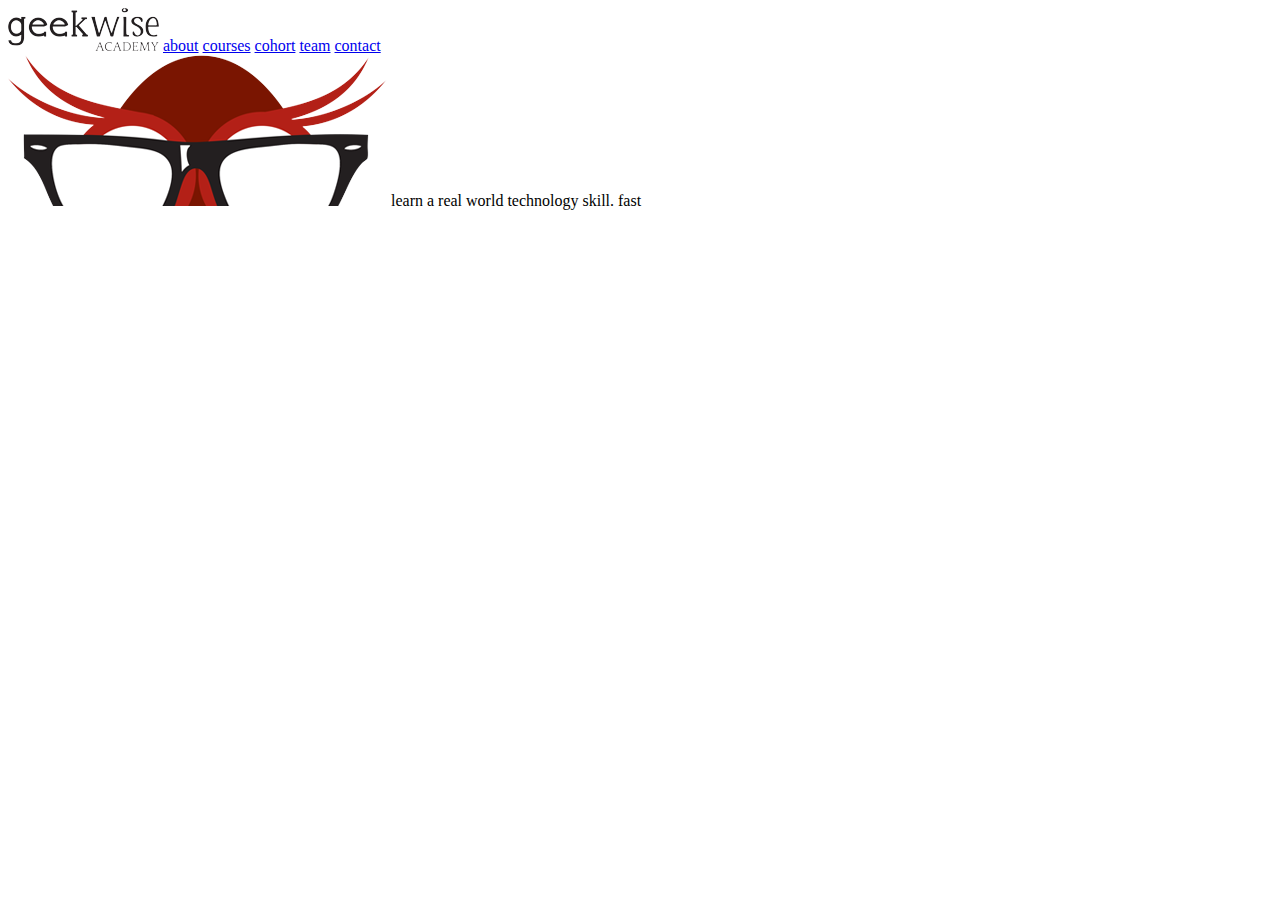
<file: about.html>
<!doctype html>
<html lang="en">
<head>
    <meta charset="UTF-8">
    <title>Geekwise Academy -</title>
</head>
<body>
    <header>
        <nav>
            <a>
            <img src="images/logo.png">
            </a>
            <a href="#">about</a>
            <a href="#">courses</a>
            <a href="#">cohort</a>
            <a href="#">team</a>
            <a href="#">contact</a>
        </nav>
    </header>
    <section>
        <img src="images/owl-about.png">
        <span>learn a real world technology skill. fast</span>
    </section>
</body>
</html>
</file>
